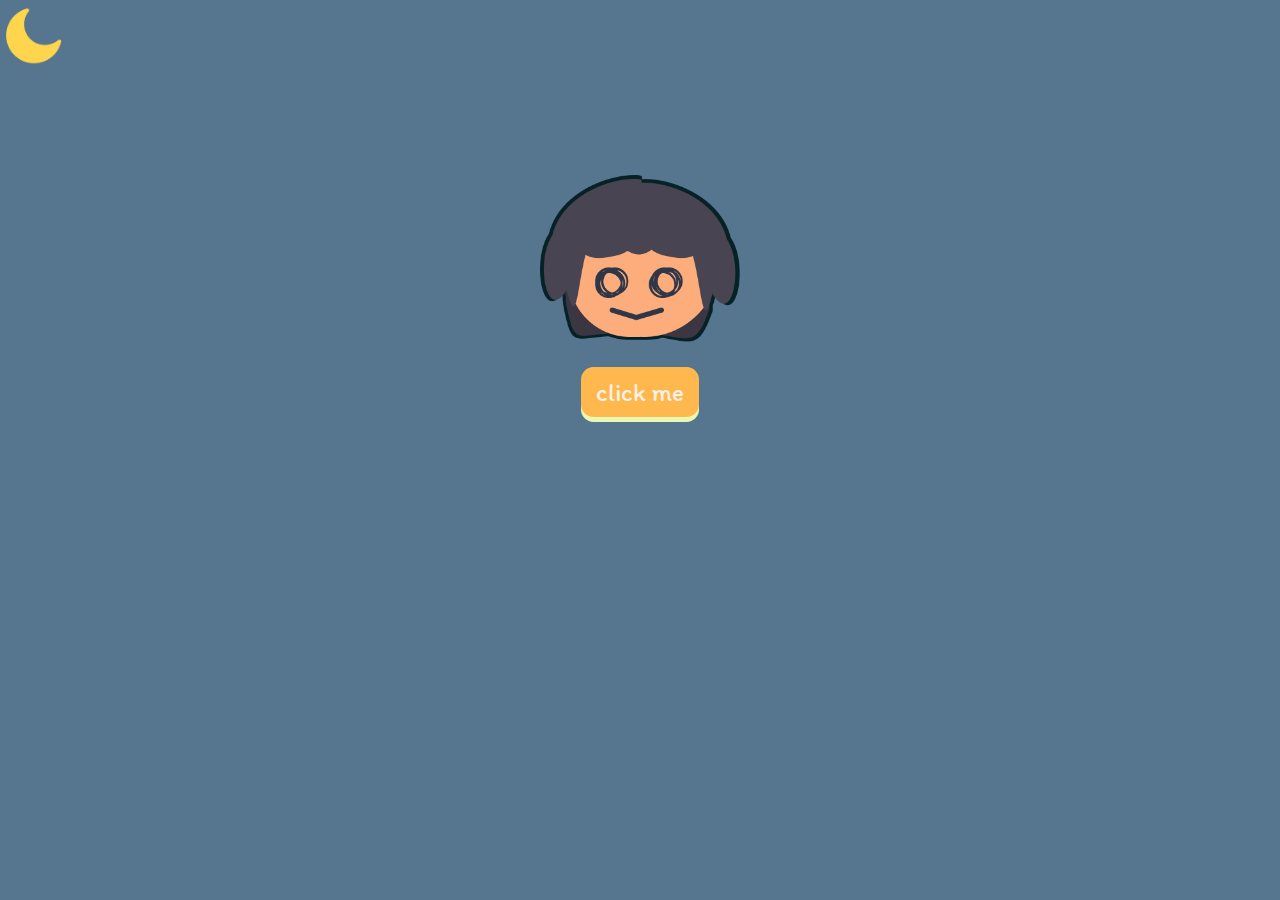
<file: html/index.html>
<!DOCTYPE html>
<html lang="en">
    <head>
        <meta charset="UTF-8">
        <meta name="viewport" content="width=device-width, initial-scale=1.0">
        <title>My Portfolio</title>
        <link rel="stylesheet" href="../css/index.css">
        <link rel="preconnect" href="https://fonts.googleapis.com">
        <link rel="preconnect" href="https://fonts.gstatic.com" crossorigin>
        <link href="https://fonts.googleapis.com/css2?family=Itim&display=swap" rel="stylesheet">
    </head>

    <body>
        <button id="themeBtn">
            <img src="../image/moon.png" alt="dark icon"  id="darkIcon" class="theme">
            <img src="../image/sun.png" alt="light icon" id="lightIcon" class="theme">
        </button>

        <img src="../image/fidzz icon.png" alt="my icon" id="fidzzIcon">

        <a href="../html/homepage.html" id="linked"><button id="access">click me</button></a>

        <script src="../js/index.js"></script>
    </body>
</html>
</file>
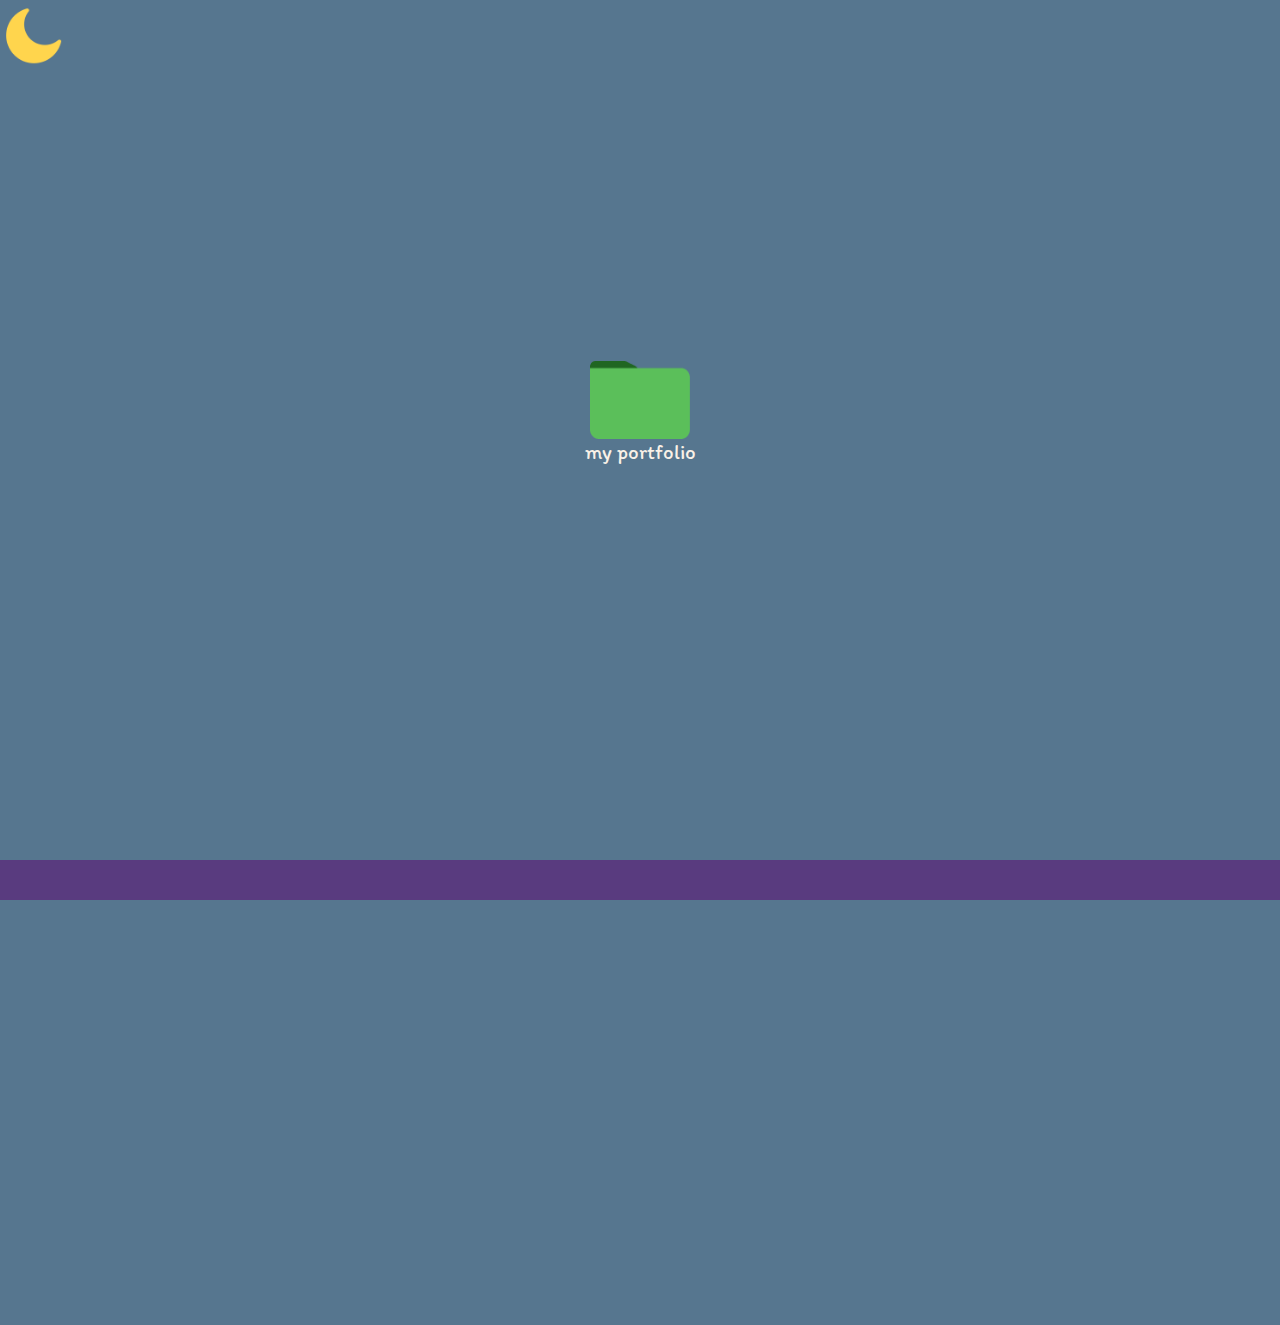
<file: html/homepage.html>
<!DOCTYPE html>
<html lange="en">
    <head>
        <meta charset="UTF-8">
        <meta name="viewport" content="width=device-width, initial-scale=1.0">
        <title>Home Page</title>
        <link rel="stylesheet" href="../css/homepage.css">
        <link rel="stylesheet" href="../css/window.css">
        <link rel="preconnect" href="https://fonts.googleapis.com">
        <link rel="preconnect" href="https://fonts.gstatic.com" crossorigin>
        <link href="https://fonts.googleapis.com/css2?family=Itim&display=swap" rel="stylesheet">
    </head>

    <body>
        <header>
            <button id="themeBtn" onclick="themechange()">
                <img src="../image/moon.png" alt="dark icon" id="darkIcon" class="theme">
                <img src="../image/sun.png" alt="light icon" id="lightIcon" class="theme">
            </button>
        </header>

        <main>
            <div id="fileContainer">
                <img src="../image/dark home file icon.png" alt="file icon" id="darkFile" class="fileIcon" onclick="openFile()">
                <img src="../image/light home file icon.png" alt="file icon" id="lightFile" class="fileIcon" onclick="openFile()">
                <div id="fileText">my portfolio</div>
            </div>

            <div id="windowbox">
                <div id="window" class="windows">
                    <div class="window-content">
                        <p id="window-name">
                            my portfolio
                        </p>
                        <p id="greetings">
                            Hi! I'm Firdaus
                        </p>
                        <span id="button">
                            <div id="windowbtn">
                                <img src="../image/minimize dark.png" title="minimize" alt="minimize button" id="darkmini" class="minibtn" onclick="miniWindow()">
                                <img src="../image/minimize light.png" title="minimize" alt="minimize button" id="lightmini" class="minibtn" onclick="miniWindow()">
                                <img src="../image/move dark.png" title="shrink" alt="move button" id="darkmove" class="shrinkbtn" onclick="shrinkWindow()">
                                <img src="../image/move light.png" title="shrink" alt="move button" id="lightmove" class="shrinkbtn" onclick="shrinkWindow()">
                                <img src="../image/close dark.png" title="close" alt="close button" id="darkclose" class="closebtn" onclick="closeWindow()">
                                <img src="../image/close light.png" title="close" alt="close button" id="lightclose" class="closebtn" onclick="closeWindow()">
                            </div>
                        </span>
                        <span id="windowIcons">
                            <div class="tabGroup">
                                <img src="../image/folder (1).png" alt="work icon" id="workdark" class="tabIcon-dark" onclick="openWork()">
                                <img src="../image/folder.png" alt="work icon" id="worklight" class="tabIcon-light" onclick="openWork()">
                                <p class="icon-name">Work</p>
                            </div>
                            <div class="tabGroup">
                                <img src="../image/info dark.png" alt="about icon" id="aboutdark" class="tabIcon-dark" onclick="openAbout()">
                                <img src="../image/info light.png" alt="about icon" id="aboutlight" class="tabIcon-light" onclick="openAbout()">
                                <p class="icon-name">Info</p>
                            </div>
                            <div class="tabGroup">
                                <img src="../image/link.png" alt="link icon" id="linkdark" class="tabIcon-dark" onclick="openLink()">
                                <img src="../image/link (1).png" alt="link icon" id="linklight" class="tabIcon-light" onclick="openLink()">
                                <p class="icon-name">Link</p>
                            </div>
                                <div class="tabGroup">
                                <img src="../image/email (1).png" alt="contact icon" id="contactdark" class="tabIcon-dark" onclick="openContact()">
                                <img src="../image/email.png" alt="contact icon" id="contactlight" class="tabIcon-light" onclick="openContat()">
                                <p class="icon-name">Contact</p>
                            </div>
                        </span>
                    </div>
                </div>
            </div>

            <div id="workWindow">
                <div id="window">
                    <p>kk</p>

                    <span id="button">
                            <div id="windowbtn">
                                <img src="../image/minimize dark.png" title="minimize" alt="minimize button" id="darkmini" class="minibtn" onclick="miniWindow()">
                                <img src="../image/minimize light.png" title="minimize" alt="minimize button" id="lightmini" class="minibtn" onclick="miniWindow()">
                                <img src="../image/move dark.png" title="shrink" alt="move button" id="darkmove" class="shrinkbtn" onclick="shrinkWindow()">
                                <img src="../image/move light.png" title="shrink" alt="move button" id="lightmove" class="shrinkbtn" onclick="shrinkWindow()">
                                <img src="../image/close dark.png" title="close" alt="close button" id="darkclose" class="closebtn" onclick="closeWindow()">
                                <img src="../image/close light.png" title="close" alt="close button" id="lightclose" class="closebtn" onclick="closeWindow()">
                            </div>
                    </span>

                </div>
            </div>

        </main>

        <footer>
            <div id="taskbar">
                <div id="clock">

                </div>
            </div>
        </footer>

        
    </body>

    <script src="../js/homepage.js"></script>

</html>
</file>
<file: css/index.css>
:root
{
    --primary-color:#56768F;
    --text-color:#F9F1E7;
}

.lightmode
{
    --primary-color:#65B5F6;
    --text-color:#2E3647;
}

#lightIcon
{
    padding:10px;
    padding-left:3px;
    width:50px;
    height:50px;
}

#darkIcon
{
    padding:10px;
    padding-left:3px;
    width:50px;
    height:50px;
}

#themeBtn
{
    background: none;
    border:none;
    transition: transform 0.3s;
}

#themeBtn:hover
{
    cursor:pointer;
    transform: scale(1.1);
}

#themeBtn:active
{
    transform: scale(0.9);
}

#themeBtn img:last-child/*to ensure that the light icon is not displayed*/
{
    display:none;
}

.lightmode #themeBtn img:first-child/*same as the above but for dark icon*/
{
    display:none;
}

.lightmode #themeBtn img:last-child/*to prevent overlapping*/
{
    display: block;
}

body
{
    margin:0;
    padding:0;
    background-color: var(--primary-color);
}

#fidzzIcon
{
    display:block;
    margin-inline:auto;
    margin-block:100px;
    width:200px;
    height:167px;
}

#access
{
    display:block;
    margin-inline:auto;
    translate: 0px -75px;
    padding-block:10px;
    padding-inline:15px;
    text-align:center;
    background-color:#FFB84D;
    color: var(--text-color);
    border-radius: 12.5px;
    box-shadow: 0 5px 0px #E9F9B4;
    font-size: 25px;
    font-family: 'Itim';
    border:none;
}

#access:hover
{
    background-color:#DC9A36;
    cursor: pointer;
}

#access:active
{
    background-color:#A66B13;
    box-shadow:none;
    translate: 0px -70px;
}

#linked
{
    text-decoration: none;
}
</file>
<file: css/homepage.css>
:root
{
    --primary-color:#56768F;
    --text-color:#F9F1E7;
    --window-color:#9A83B8;
    --window-top-color:#2E3647;
    --taskbar-color:#593B7F;
}

.lightmode
{
    --primary-color:#65B5F6;
    --text-color:#2E3647;
    --window-color:#CEBAE8;
    --window-top-color:#56768F;
    --taskbar-color:#916DBF;
}

#darkIcon
{
    padding:10px;
    padding-left:3px;
    width:50px;
    height:50px;
}

#lightIcon
{
    padding:10px;
    padding-left:3px;
    width:50px;
    height:50px;
}

#themeBtn
{
    background: none;
    border:none;
    transition: transform 0.3s;
}

#themeBtn:hover
{
    cursor:pointer;
    transform: scale(1.1);
}

#themeBtn:active
{
    transform: scale(0.9);
}

#themeBtn img:last-child
{
    display:none;
}

.lightmode #themeBtn img:first-child
{
    display:none;
}

.lightmode #themeBtn img:last-child
{
    display:block;
}

body
{
    margin:0;
    padding:0;
    background-color:var(--primary-color);
}

#fileContainer
{
    display:flex;
    flex-direction:column;
    align-items:center;
    justify-content: center;
    height: 75vh;
}

.fileIcon
{
    width:100.57px;
    height:78.33px;
    transition: transform 0.3s;
}

.fileIcon:hover
{
    cursor: pointer;
    transform: scale(1.1);
}

.fileIcon:active
{
    transform: scale(1.05);
}

#lightFile
{
    display:none;
}

#fileText
{
    font-family:'Itim';
    color:var(--text-color);
    font-size:1.3em;
}

#window
{
    display: block;
    width:120vh;
    height:60vh;
    background-color: var(--window-color);
    border-radius: 20px;
    position:absolute;
    border-top: 35px solid var(--window-top-color);
}

#windowbox
{   
    position: fixed;
    visibility:hidden;
    width:120vh;
    height:60vh;
    top:50%;
    left:50%;
    transform: translate(-50%, -50%) scale(1);
    transform-origin: center center;
    z-index: 99;
}

#windowbtn
{
    position:absolute;
    display: flex;
    flex-direction: row;
    padding-inline: 10px;
    padding-top: 8px;
    padding-bottom:4px;
    gap: 8px;
    right: 0;
    bottom:100%;
}

#windowbtn img:nth-child(odd)
{
    display:none;
}

.lightmode #windowbtn img:nth-child(even)
{
    display:none;
}

.lightmode #windowbtn img:nth-child(odd)
{
    display:block;
}

#windowbtn img
{
    width: 25px;
    height: 25px;
    transition: transform 0.2s;
}

#windowbtn img:hover
{
    cursor: pointer;
    transform: scale(1.1);
}

#windowbtn img:active
{
    transform: scale(0.9);
}

#taskbar
{
    position:fixed;
    width: 100%;
    background-color: var(--taskbar-color);
    bottom:0;
    left:0;
    height:40px;
}

#greetings
{
    display: block;
    position:absolute;
    text-align: center;
    width: 100%;
    margin-top:80px;
    font-size: 4em;
    font-family: 'Itim';
    color: var(--text-color);
}
</file>
<file: css/window.css>
:root
{
    --window-color:#9A83B8;
    --window-top-color:#2E3647;
    --taskbar-color:#593B7F;
    --text-color:#F9F1E7;
}

.lightmode
{
    --window-color:#CEBAE8;
    --window-top-color:#56768F;
    --taskbar-color:#916DBF;
    --text-color:#2E3647;
}

#windowIcons
{
    display:flex;
    position:absolute;
    flex-direction: row;
    padding: 15px;
    gap:25px;
    justify-content: center;
    align-items: center;
    bottom: 8%;
    left:22%;
    right:22%;
}

.tabIcon-light
{
    display: none;
}

.lightmode .tabIcon-dark
{
    display:none;
}

.lightmode .tabIcon-light
{
    display: block;
}

#window-name
{
    display:block;
    position:absolute;
    left:10px;
    bottom:95.5%;
    font-size: 1.5em;
    color: var(--text-color);
    font-family:'Itim';
    -webkit-user-select:none;
    user-select:none;
    text-align:left;
}

.tabIcon-dark,
.tabIcon-light
{
    width: 15vh;
    height:15vh;
    object-fit: contain;
    background: transparent;
}


.tabGroup
{
    display: flex;
    flex-direction: column;
    justify-content: center;
    align-items:center;
    gap: none;
}

.icon-name
{
    font-family: 'Itim';
    color: var(--text-color);
    font-size: 1.2em;
    -webkit-user-select: none;
    user-select: none;
    text-align: center;
    margin-top:3px;
}

#workWindow
{
    visibility: hidden;
}
</file>
